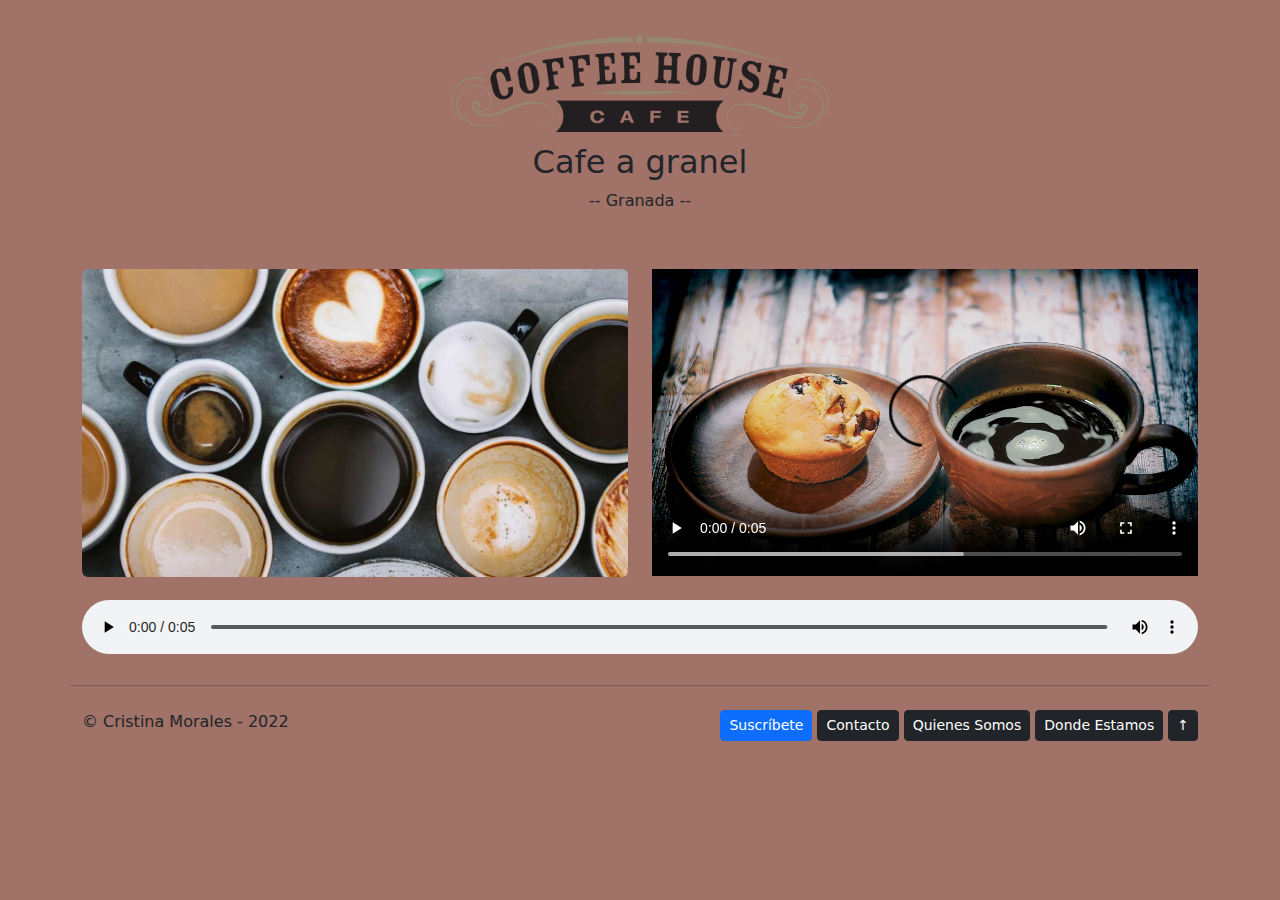
<file: index.html>
<!DOCTYPE html>
<html lang="es">

<head>
    <meta charset="UTF-8">
    <meta http-equiv="X-UA-Compatible" content="IE=edge">
    <meta name="viewport" content="width=device-width, initial-scale=1.0">
    <link rel="icon" type="image/x-icon" href="imagen/favicon.ico">
    <title>Coffee House</title>

    <!-- FICHEROS CSS (ESTILOS) -->
    <link rel="stylesheet" href="css/bootstrap.css">
    <link rel="stylesheet" href="css/estilos.css">

</head>

<body>
    <div class="container" id="top">

        <!-- BEGIN: Cabecera -->
        <div class="row mt-4">
            <div class="col-md-12 text-center">
                <img src="imagen/coffee-logo-png-7521.png" class="img-fluid" alt="logo">
                <h2>Cafe a granel</h2>
                <p>-- Granada --</p>
            </div>
        </div>
        <!-- END: Cabecera -->

        <!-- BEGIN: cuerpo -->
        <div class="row mt-4">

            <div class="col-md-6 mt-3">
                <img src="imagen/cafe-comida.jpg" class="img-fluid rounded" alt="imagen de cafe">
            </div>

            <div class="col-md-6 mt-3">
                <video controls>
                    <source src="video/cafeymuffin.mp4">
                    Your browser does not support the video element.
                </video>
            </div>
           
            <div class="col-md-12 mt-3">
                <audio controls>
                    <source src="audio/audio-cafe.mp3" type="audio/mpeg">
                    Your browser does not support the audio element.
                </audio>
            </div>

        </div>
        <!-- END: cuerpo -->

        <!-- BEGIN: footer -->
        <div class="row mt-4 mb-4">
            <hr class="mb-4">

            <div class="col-md-4 text-start">© Cristina Morales - 2022</div>

            <div class="col-md-8 text-end">
                <a href="form.html" class="btn btn-primary btn-sm" target="_blank">Suscríbete</a>
                <a href="mailto:info@info.com" class="btn btn-dark btn-sm">Contacto</a>
                <a href="https://thehouseofcoffee.co.uk/about-us/" class="btn btn-dark btn-sm" target="_blank">Quienes Somos</a>
                <a href="https://goo.gl/maps/EX2RdEYSSkEHrz5n7" class="btn btn-dark btn-sm" target="_blank">Donde Estamos</a>
                <a href="#top" class="btn btn-dark btn-sm"> ↑ </a>
            </div>

        </div>
        <!-- END: footer -->
    </div>
</body>

</html>
</file>
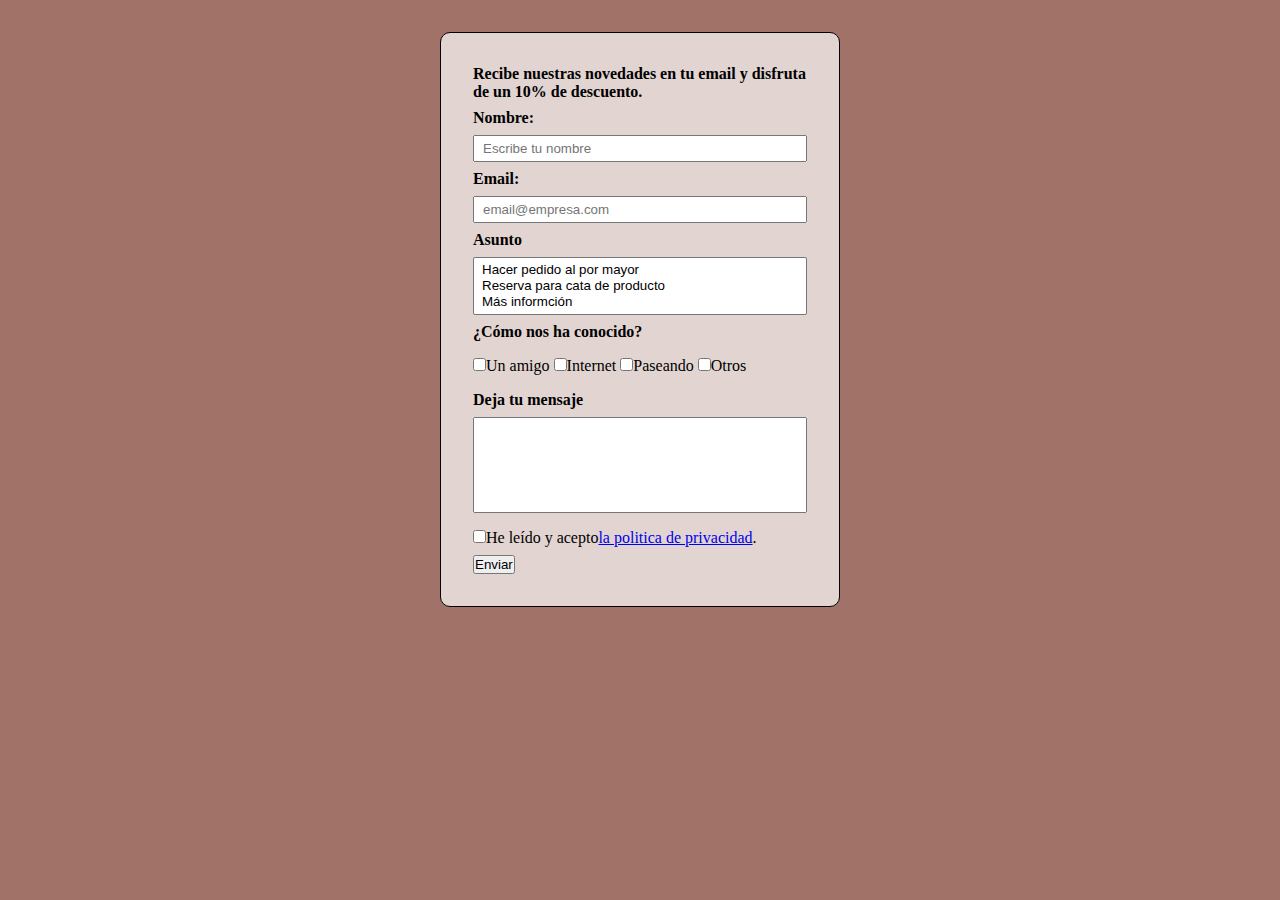
<file: form.html>
<!DOCTYPE html>
<html lang="en">
<head>
	<meta charset="UTF-8">
	<meta http-equiv="X-UA-Compatible" content="IE=edge">
	<meta name="viewport" content="width=device-width, initial-scale=1.0">
	<link rel="icon" type="image/x-icon" href="imagen/favicon.ico">
	<title>Suscripcion</title>
	
    <link rel="stylesheet" href="css/estilos.css">

</head>
<body>
<form action="#" name="solucionFormulario">
	<h4>Recibe nuestras novedades en tu email y disfruta de un 10% de descuento.</h4>	

	<label for="nombre">Nombre:</label>
	<input type="text" id="nombre" name="nombre" placeholder="Escribe tu nombre" maxlength="30">

	<label for="email">Email:</label>
	<input type="text" id="email" name="email" placeholder="email@empresa.com" required maxlength="30">

	<label for="asunto">Asunto</label>
	<select name="asunto" id="asunto" size="3">
		<option value="">Hacer pedido al por mayor</option>
		<option value="pedircita">Reserva para cata de producto</option>
		<option value="Otros">Más informción</option>
	</select>

	<label for="marketing">¿Cómo nos ha conocido?</label>
	<div class="marketing">
		<input type="checkbox" value="amigo" id="amigo"><label for="amigo">Un amigo</label>
		<input type="checkbox" value="google" id="googleando"><label for="googleando">Internet</label>
		<input type="checkbox" value="buzoneo" id="buzoneo"><label for="buzoneo">Paseando</label>
		<input type="checkbox" value="otros" id="otros"><label for="otros">Otros</label>
	</div>

	<label for="mensaje">Deja tu mensaje</label>
	<textarea name="mensaje" id="mensaje" maxlength="300"></textarea>

	<input type="checkbox" value="Acepta_RGPD" id="rgpd" required><label for="rgpd" class="rgpd">He leído y acepto<a
			href="#" target="_blanck">la politica de privacidad</a>.</label>
	<input type="submit" value="Enviar">
	<mark> </mark>

</form>
</body>
</html>
</file>
<file: css/estilos.css>
/* Formulario */
* {
    box-sizing: border-box;
    margin: 0;
    padding: 0;
}

form {
    width: 400px;
    padding: 32px;
    border: 1px solid #000;
    border-radius: 10px;
    margin: 32px auto;
    background-color: #e2d4d1;
}

input[type="text"],
select,
textarea {
    display: block;
    padding: 4px 8px;
    width: 100%;
    margin: 8px 0;
}

textarea {
    height: 96px;
    resize: none;
}


label {
    font-weight: bold;
    display: block;
    margin: 8px 0;
}

.marketing label,
.rgpd {
    display: inline-block;
    font-weight: normal;
}

.rgpd {
    width: 90%;
}

mark {
    float: right;
}

/* web */
body {
    background-color: #A07268;
}

video {
    width: 100%;
}

audio {
    width: 100%;
}
</file>
